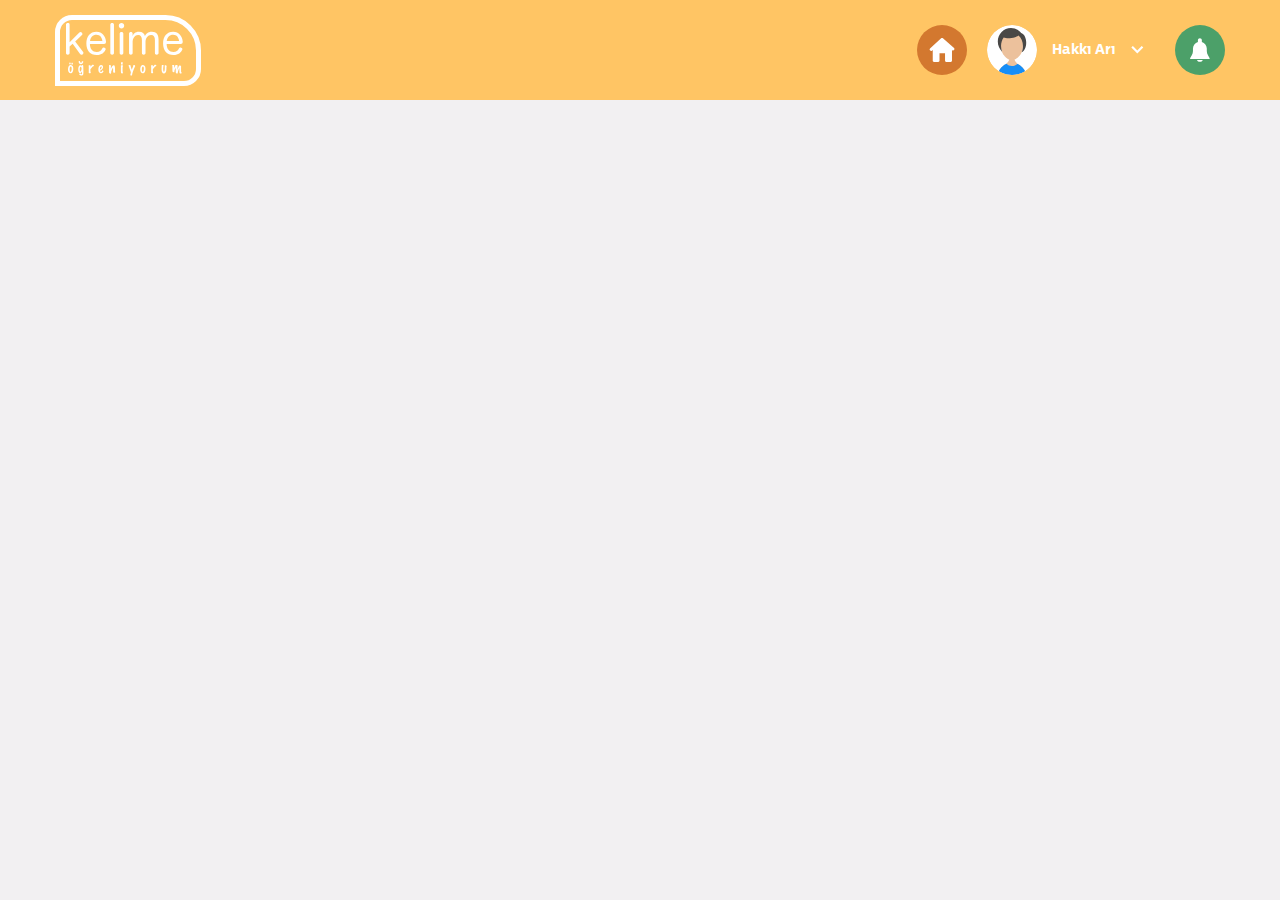
<file: index.html>
<!DOCTYPE html PUBLIC "-//W3C//DTD XHTML 1.0 Transitional//EN" "http://www.w3.org/TR/xhtml1/DTD/xhtml1-transitional.dtd">
<html xmlns="http://www.w3.org/1999/xhtml" xml:lang="en">
<head>
  <!-- Meta Tags -->
  <meta name="viewport" content="width=device-width, initial-scale=1.0, maximum-scale=1">
  <meta http-equiv="Content-Type" content="text/html;charset=UTF-8">
  <meta name="theme-color" content="#fff">

  <!-- Title -->
  <title>Kelime Öğreniyorum</title>

  <!-- favicon //-->
  <link rel="SHORTCUT ICON" href="favicon.ico"/>

  <!-- Stylesheet Docs -->
  <link rel="stylesheet" type="text/css" href="assets/stylesheets/css/bootstrap-grid.min.css">
  <link rel="stylesheet" type="text/css" href="assets/stylesheets/css/main.css">
  <link rel="stylesheet" type="text/css" href="assets/stylesheets/css/responsive.css">
  
  <!-- fonts -->
  <link rel="stylesheet" type="text/css" href="assets/stylesheets/css/font.css">
  
</head>
<body>
  <div class="iconset"></div>

  <!-- header //-->
  <header class="col-md-12" id="header">
    <div class="container df aic">
      <a href="#" title="" class="logo">
        <img src="assets/images/logo.svg" alt="">
      </a>
      <div class="headerRight df fdr jcfe hf aic">
        <a href="#" class="roundButton df jcc aic">
          <svg class="icon"><use xlink:href="#icon-home"></use></svg>
        </a>
        <!-- header user //-->
        <div class="headerUser hf">
          <a href="#" class="df fdr aic">
            <figure class="df jcc aife">
              <img src="/assets/images/user-avatar.svg" alt="">
            </figure>
            <span>Hakkı Arı</span>
            <svg class="icon"><use xlink:href="#icon-arrow"></use></svg>
          </a>
          <ul>
            <li><a href="#" title="">PROFİLİM</a></li>
            <li><a href="#" title="">ÇIKIŞ YAP</a></li>
          </ul>
        </div>
        <!--// header user -->
        <!-- notifications //-->
        <div class="notifications df">
          <a href="#" class="notificationIcon df aic jcc">
            <svg class="icon"><use xlink:href="#icon-bell"></use></svg>
          </a>
          <ul class="df fdc notificationLists">
            <li>
              <a href="#" title="">Lorem ipsum dolor sit amet, consectetur adipiscing elit.</a>
            </li>
            <li>
              <p>Donec eu iaculis neque. Pellentesque pellentesque erat ut lacus posuere, in tincidunt nibh ornare.</p>
            </li>
          </ul>
        </div>
        <!--// notifications -->
      </div>
    </div>
  </header>
  <!--// header -->
</body>

  <!-- Javascript Docs -->
  <script type="text/javascript" src="https://ajax.googleapis.com/ajax/libs/jquery/3.3.1/jquery.min.js"></script>
  <script type="text/javascript" src="assets/javascripts/jquery.nicescroll.min.js"></script>
  <script type="text/javascript" src="assets/javascripts/core.js"></script>
  <script>
  $(function(){
    $(".iconset").load("icon.html");
  });
</script>
</html>
</file>
<file: assets/stylesheets/css/main.css>
body {
  margin: 0;
  padding: 0;
  overflow-x: hidden;
  background: #f2f0f2; }

figure {
  margin: 0;
  padding: 0; }

a {
  margin: 0;
  padding: 0;
  text-decoration: none; }

p, h1, h2, h3, h4, h5, h6 {
  margin: 0;
  padding: 0; }

ul, ol {
  margin: 0;
  padding: 0; }
  ul li, ol li {
    margin: 0;
    padding: 0;
    list-style: none; }

input, select, textarea {
  -webkit-appearance: none;
     -moz-appearance: none;
          appearance: none; }

input[type="submit"] {
  cursor: pointer; }

.nm {
  margin: 0 !important; }

.nmt {
  margin-top: 0 !important; }

.nml {
  margin-left: 0 !important; }

.nmb {
  margin-bottom: 0 !important; }

.nmr {
  margin-right: 0 !important; }

.np {
  padding: 0 !important; }

.npt {
  padding-top: 0 !important; }

.npl {
  padding-left: 0 !important; }

.npb {
  padding-bottom: 0 !important; }

.npr {
  padding-right: 0 !important; }

.ha {
  height: auto; }

.hf {
  height: 100%; }

.brn {
  border: none !important; }

.dn {
  display: none !important; }

.df {
  display: -webkit-box;
  display: -ms-flexbox;
  display: flex; }

.fdc {
  -webkit-box-orient: vertical;
  -webkit-box-direction: normal;
      -ms-flex-direction: column;
          flex-direction: column; }

.flr {
  -webkit-box-orient: horizontal;
  -webkit-box-direction: normal;
      -ms-flex-direction: row;
          flex-direction: row; }

.ff {
  -webkit-box-orient: horizontal;
  -webkit-box-direction: normal;
      -ms-flex-flow: row wrap;
          flex-flow: row wrap; }

.jcfs {
  -webkit-box-pack: start;
      -ms-flex-pack: start;
          justify-content: flex-start; }

.jcfe {
  -webkit-box-pack: end;
      -ms-flex-pack: end;
          justify-content: flex-end; }

.jcsb {
  -webkit-box-pack: justify;
      -ms-flex-pack: justify;
          justify-content: space-between; }

.jcsa {
  -ms-flex-pack: distribute;
      justify-content: space-around; }

.jcc {
  -webkit-box-pack: center;
      -ms-flex-pack: center;
          justify-content: center; }

.aifs {
  -webkit-box-align: start;
      -ms-flex-align: start;
          align-items: flex-start; }

.aife {
  -webkit-box-align: end;
      -ms-flex-align: end;
          align-items: flex-end; }

.ais {
  -webkit-box-align: stretch;
      -ms-flex-align: stretch;
          align-items: stretch; }

.aib {
  -webkit-box-align: baseline;
      -ms-flex-align: baseline;
          align-items: baseline; }

.aic {
  -webkit-box-align: center;
      -ms-flex-align: center;
          align-items: center; }

.iconset {
  position: absolute;
  left: 0;
  top: 0;
  opacity: 0;
  width: 0;
  height: 0; }

.icon {
  display: -webkit-box;
  display: -ms-flexbox;
  display: flex;
  width: 15px;
  height: 15px;
  stroke-width: 0;
  stroke: currentColor;
  fill: currentColor; }

#header {
  background: #ffc564;
  margin-bottom: 20px; }
  #header .container {
    height: 100px; }
    #header .container .headerRight {
      -webkit-box-flex: 1;
          -ms-flex: 1;
              flex: 1; }
      #header .container .headerRight .roundButton {
        background: #d3782f;
        display: -webkit-box;
        display: -ms-flexbox;
        display: flex;
        width: 50px;
        height: 50px;
        color: white;
        border-radius: 100%;
        -webkit-transition: all .3s;
        transition: all .3s;
        margin-right: 20px; }
        #header .container .headerRight .roundButton .icon {
          width: 100%;
          height: 24px; }
        #header .container .headerRight .roundButton:hover {
          background: rgba(211, 120, 47, 0.8); }
      #header .container .headerRight .headerUser {
        font-family: "Between 2";
        position: relative; }
        #header .container .headerRight .headerUser:hover ul {
          opacity: 1;
          position: absolute; }
        #header .container .headerRight .headerUser > a {
          height: 100%; }
          #header .container .headerRight .headerUser > a figure {
            border-radius: 100%;
            width: 50px;
            height: 50px;
            overflow: hidden;
            margin-right: 15px; }
            #header .container .headerRight .headerUser > a figure img {
              width: 100%;
              height: 100%; }
          #header .container .headerRight .headerUser > a span {
            font-weight: 700;
            color: white;
            font-size: 14px; }
          #header .container .headerRight .headerUser > a .icon {
            color: white;
            width: 15px;
            height: 8px;
            margin-left: 15px; }
        #header .container .headerRight .headerUser ul {
          width: 230px;
          position: fixed;
          top: calc(100% - 15px);
          right: 0;
          background: white;
          -webkit-box-shadow: 0px 0px 10px 0px rgba(0, 0, 0, 0.21);
                  box-shadow: 0px 0px 10px 0px rgba(0, 0, 0, 0.21);
          padding: 5px 0;
          border-radius: 5px;
          opacity: 0;
          -webkit-transition: all .3s;
          transition: all .3s; }
          #header .container .headerRight .headerUser ul li a {
            padding: 14px 33px;
            display: block;
            font-size: 14px;
            color: #363534;
            font-weight: 700;
            -webkit-transition: all .3s;
            transition: all .3s; }
            #header .container .headerRight .headerUser ul li a:hover {
              background: #4ca069;
              color: white; }
          #header .container .headerRight .headerUser ul:after {
            content: '';
            position: absolute;
            right: 15px;
            top: -11px;
            width: 0;
            height: 0;
            border-left: 12px solid transparent;
            border-right: 12px solid transparent;
            border-bottom: 11px solid white; }
      #header .container .headerRight .notifications {
        position: relative;
        margin-left: 30px; }
        #header .container .headerRight .notifications:hover .notificationLists {
          opacity: 1;
          pointer-events: auto; }
        #header .container .headerRight .notifications .notificationIcon {
          width: 50px;
          height: 50px;
          background: #4ca069;
          border-radius: 100%; }
          #header .container .headerRight .notifications .notificationIcon .icon {
            color: white;
            width: 20px;
            height: 24px; }
        #header .container .headerRight .notifications .notificationLists {
          position: absolute;
          background: white;
          padding: 43px 17px;
          width: 245px;
          top: 105%;
          right: 0;
          background: white;
          -webkit-box-shadow: 0px 0px 10px 0px rgba(0, 0, 0, 0.21);
                  box-shadow: 0px 0px 10px 0px rgba(0, 0, 0, 0.21);
          border-radius: 5px;
          opacity: 0;
          -webkit-transition: all .3s;
          transition: all .3s;
          pointer-events: none; }
          #header .container .headerRight .notifications .notificationLists:after {
            content: '';
            position: absolute;
            right: 15px;
            top: -11px;
            width: 0;
            height: 0;
            border-left: 12px solid transparent;
            border-right: 12px solid transparent;
            border-bottom: 11px solid white; }
          #header .container .headerRight .notifications .notificationLists li {
            margin-bottom: 17px;
            padding-left: 20px;
            position: relative; }
            #header .container .headerRight .notifications .notificationLists li:last-child {
              margin-bottom: 0; }
            #header .container .headerRight .notifications .notificationLists li:before {
              content: '';
              position: absolute;
              width: 10px;
              height: 10px;
              background: #4ca069;
              border-radius: 100%;
              left: 0;
              top: 4px; }
            #header .container .headerRight .notifications .notificationLists li p, #header .container .headerRight .notifications .notificationLists li a {
              color: #363534;
              font-size: 14px;
              font-family: "Between 2"; }
</file>
<file: assets/stylesheets/css/responsive.css>
/*------------------------------------------------------------------//
//  Responsive System                                               //
//------------------------------------------------------------------*/

@media screen and (max-width: 1200px) and (min-width: 1024px) { /* PC 1200px+ ~ 1024px */
}

@media screen and (max-width: 1023px) and (min-width: 768px) { /* PC 768px+ ~ 1024px */  
}

@media screen and (max-width: 767px) and (min-width: 640px) { /* TABLET 640+ ~ 768 */
}

@media screen and (max-width: 639px) and (min-width: 416px) { /* Tablet 415+ ~ 640 */
}

@media screen and (max-width: 415px) and (min-width: 320px) { /* MOBILE 320+ ~ 415 */
}
</file>
<file: assets/stylesheets/css/font.css>
@font-face {
    font-family: 'Between 2';
    src: url('../../fonts/Between2-Light.woff2') format('woff2'),
        url('../../fonts/Between2-Light.woff') format('woff');
    font-weight: 300;
    font-style: normal;
}

@font-face {
    font-family: 'Between 2';
    src: url('../../fonts/Between2-ExtraLight.woff2') format('woff2'),
        url('../../fonts/Between2-ExtraLight.woff') format('woff');
    font-weight: 200;
    font-style: normal;
}

@font-face {
    font-family: 'Between 2';
    src: url('../../fonts/Between2-Heavy.woff2') format('woff2'),
        url('../../fonts/Between2-Heavy.woff') format('woff');
    font-weight: 900;
    font-style: normal;
}

@font-face {
    font-family: 'Between 2';
    src: url('../../fonts/Between2-Medium.woff2') format('woff2'),
        url('../../fonts/Between2-Medium.woff') format('woff');
    font-weight: 500;
    font-style: normal;
}

@font-face {
    font-family: 'Between 2';
    src: url('../../fonts/Between2-Bold.woff2') format('woff2'),
        url('../../fonts/Between2-Bold.woff') format('woff');
    font-weight: bold;
    font-style: normal;
}

@font-face {
    font-family: 'Between 2';
    src: url('../../fonts/Between2-Regular.woff2') format('woff2'),
        url('../../fonts/Between2-Regular.woff') format('woff');
    font-weight: normal;
    font-style: normal;
}
</file>
